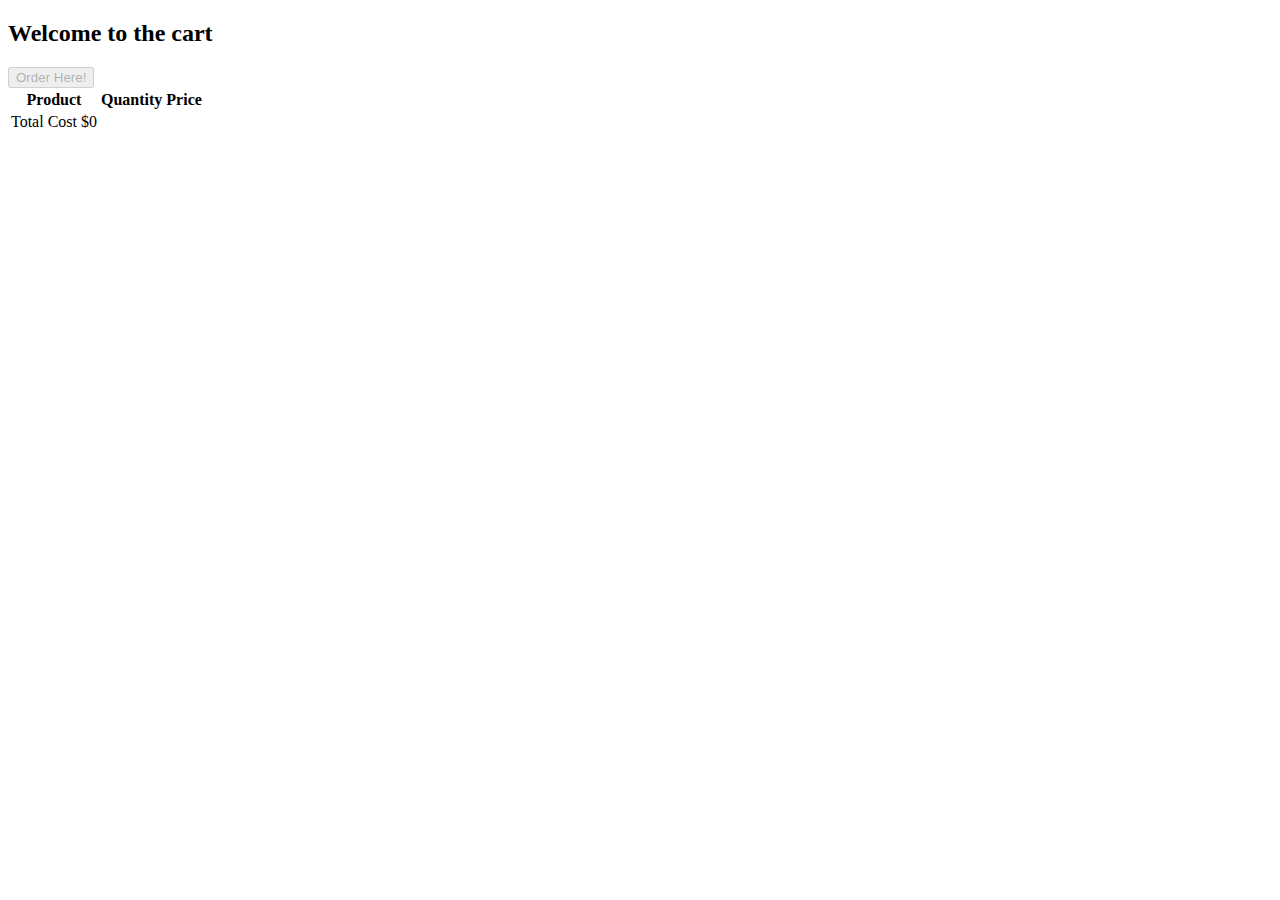
<file: cart/index.html>
<!DOCTYPE html>
<html lang="en">
<head>
    <meta charset="UTF-8">
    <meta name="viewport" content="width=device-width, initial-scale=1.0">
    <title>Your Shopping Cart</title>
</head>
<body>
    <h2>Welcome to the cart</h2>
    <table id="table">
        <tr>
          <th>Product</th>
          <th>Quantity</th>
          <th>Price</th>
        </tr>
     <button>Order Here!</button>
    </table>

    <script type="module" src="./cart.js"></script>
</body>
</html>
</file>
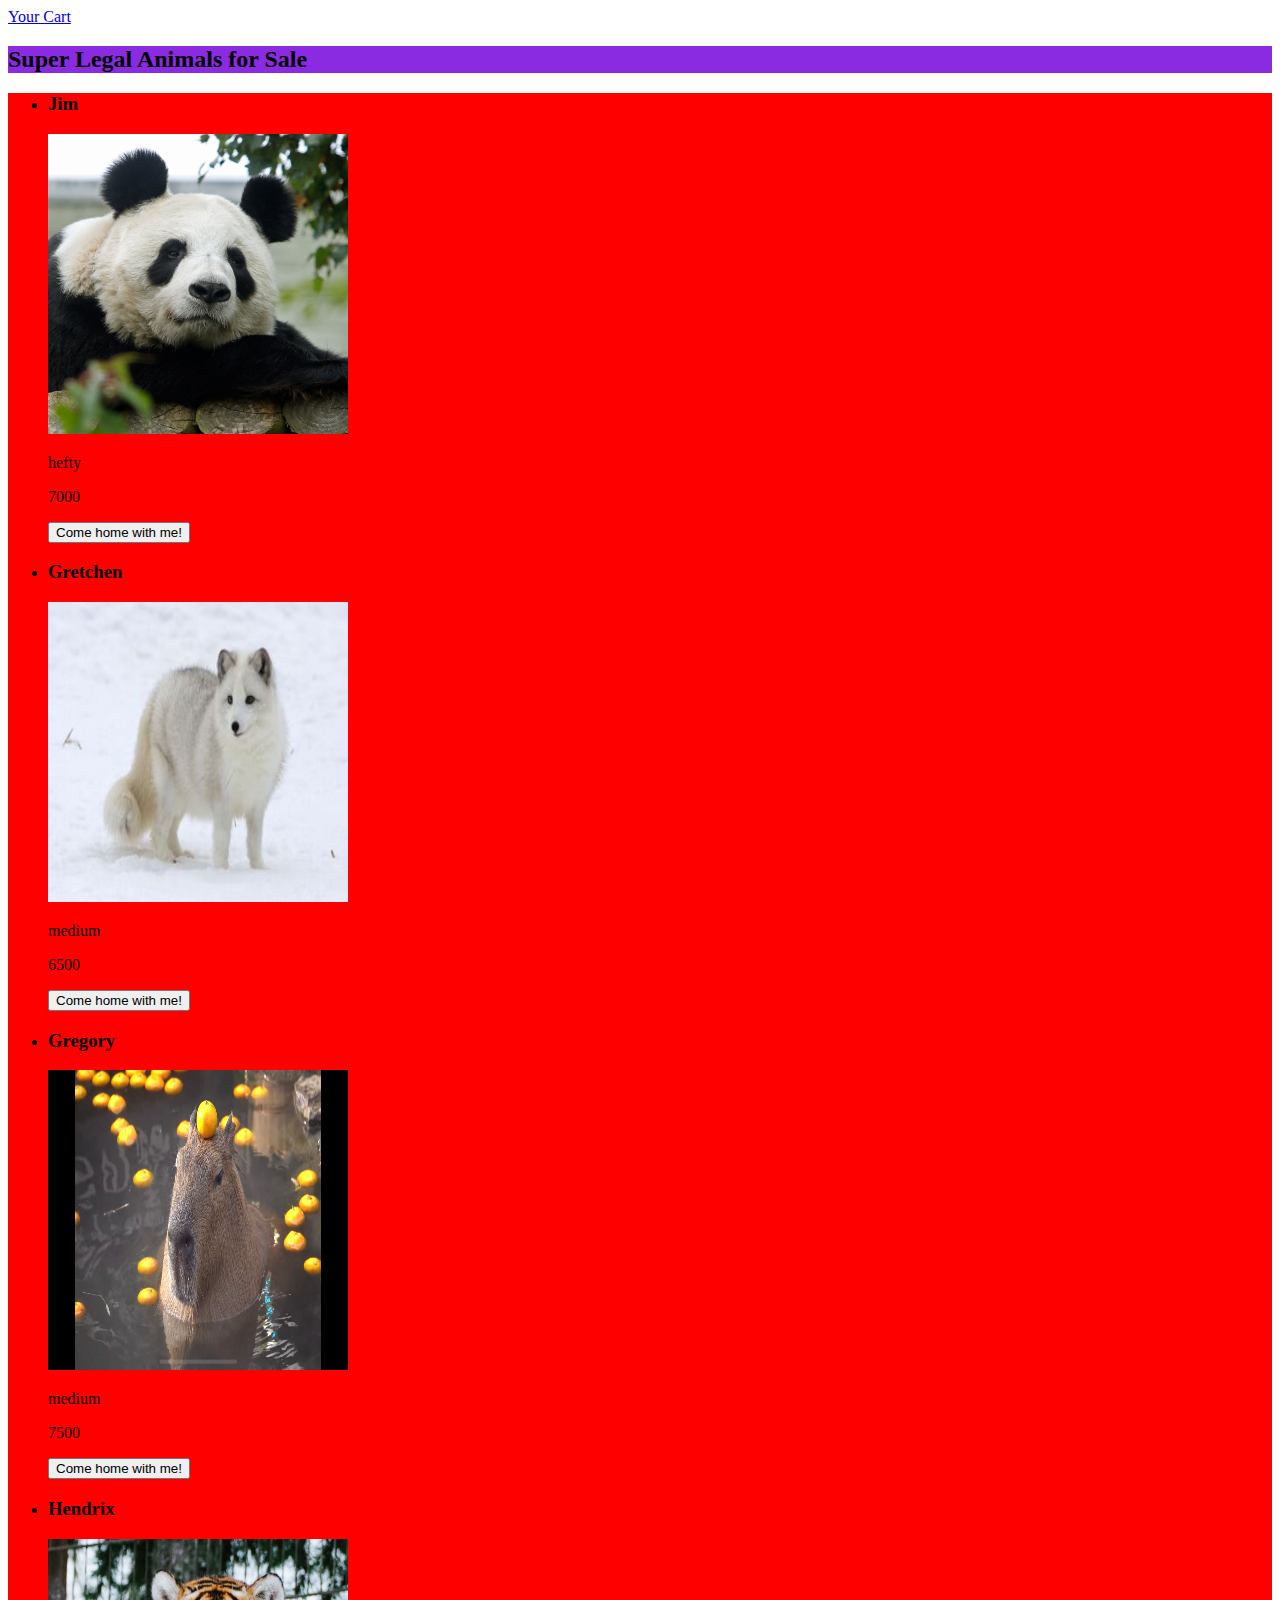
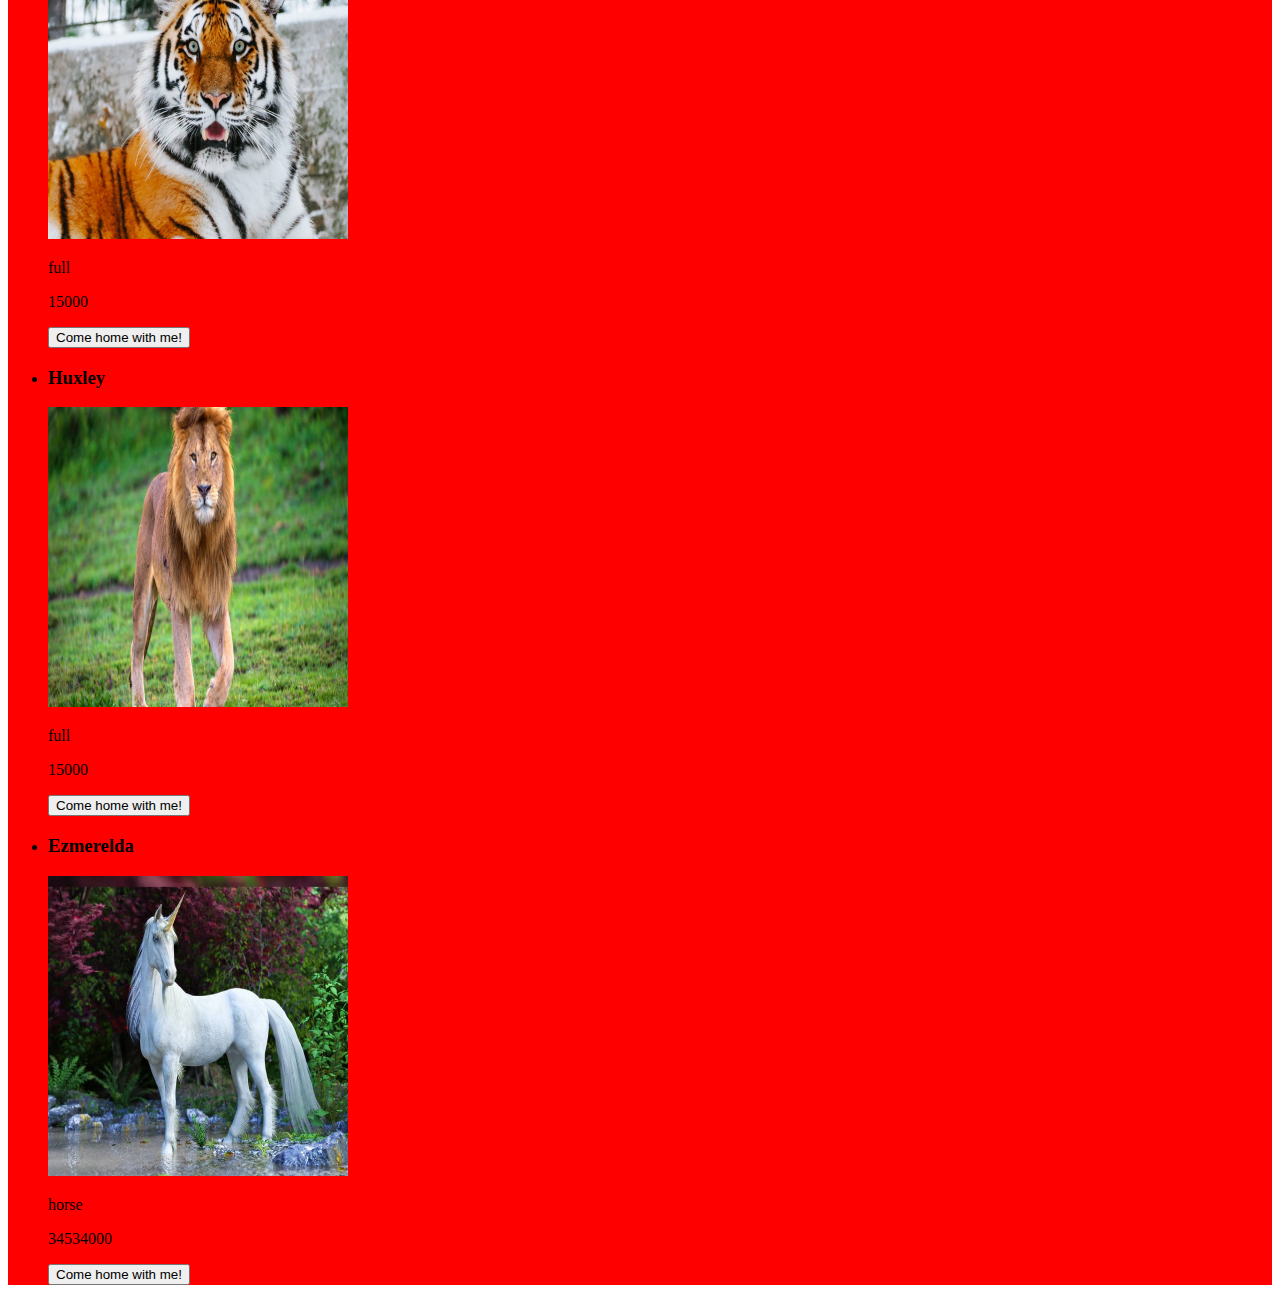
<file: Products/index.html>
<!DOCTYPE html>
<html lang="en">
<head>
    <meta charset="UTF-8">
    <meta name="viewport" content="width=device-width, initial-scale=1.0">
    <link rel="stylesheet" href="./products.css">
    <title>Incredibly Legal Animals for Sale</title>
</head>
<body>
    <section class="main-section">
        <a href="../cart/index.html">Your Cart</a>
        <h2>Super Legal Animals for Sale</h2>
        <ul id="list">
           
        </ul>
    <script type="module" src="app.js"></script>
</body>
</html>
</file>
<file: Products/products.css>
h2 {
    background-color: blueviolet;
}

.animal-image {
    height: 300px;
    width: 300px;
}

ul {
    background-color: red;
    font-;
}
</file>
